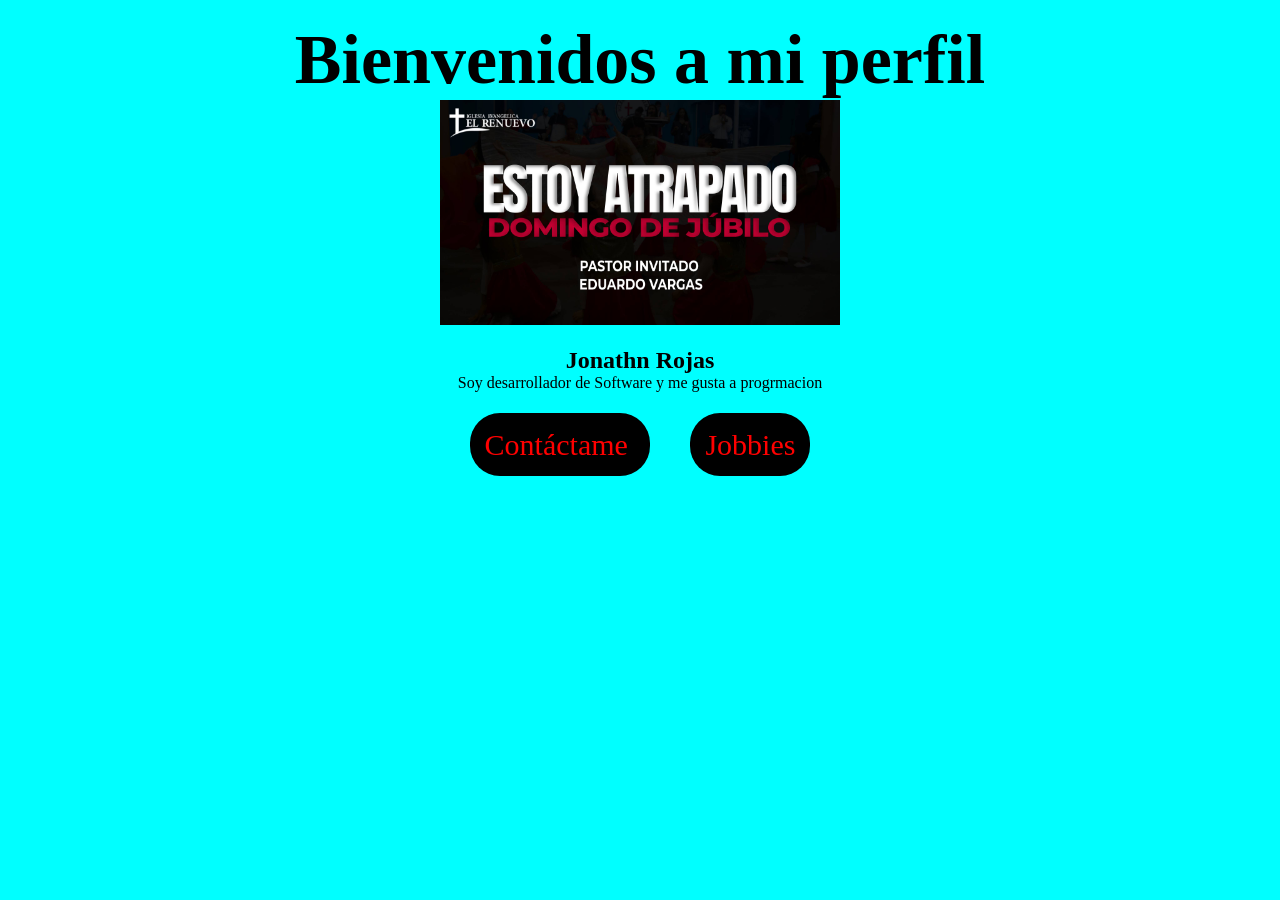
<file: index.html>
<!DOCTYPE html>
<html lang="en">
<head>
    <meta charset="UTF-8">
    <meta name="viewport" content="width=device-width, initial-scale=1.0">
    <title>Jonathan Rojas A.</title>
    <link rel="stylesheet" href="Style/style.css">
</head>

<body class="animate__animated animate__bounceIn">

  <h1>Bienvenidos a mi perfil</h1>

  <img width="400px"src="img/YOUTUBE 11 MAYO 3.jpg" alt=""> 
  
  <br>  
  <br>  
  <h2>Jonathn Rojas</h2> 
  <p>Soy desarrollador de Software y me gusta a progrmacion</p>

  <br>    
  <br> 

  <a href="Pages/contact.html" class="enlace"> Contáctame </a>
  
  <a href="Pages/hobbies.html" class="enlace"> Jobbies </a>


</body>
</html>
</file>
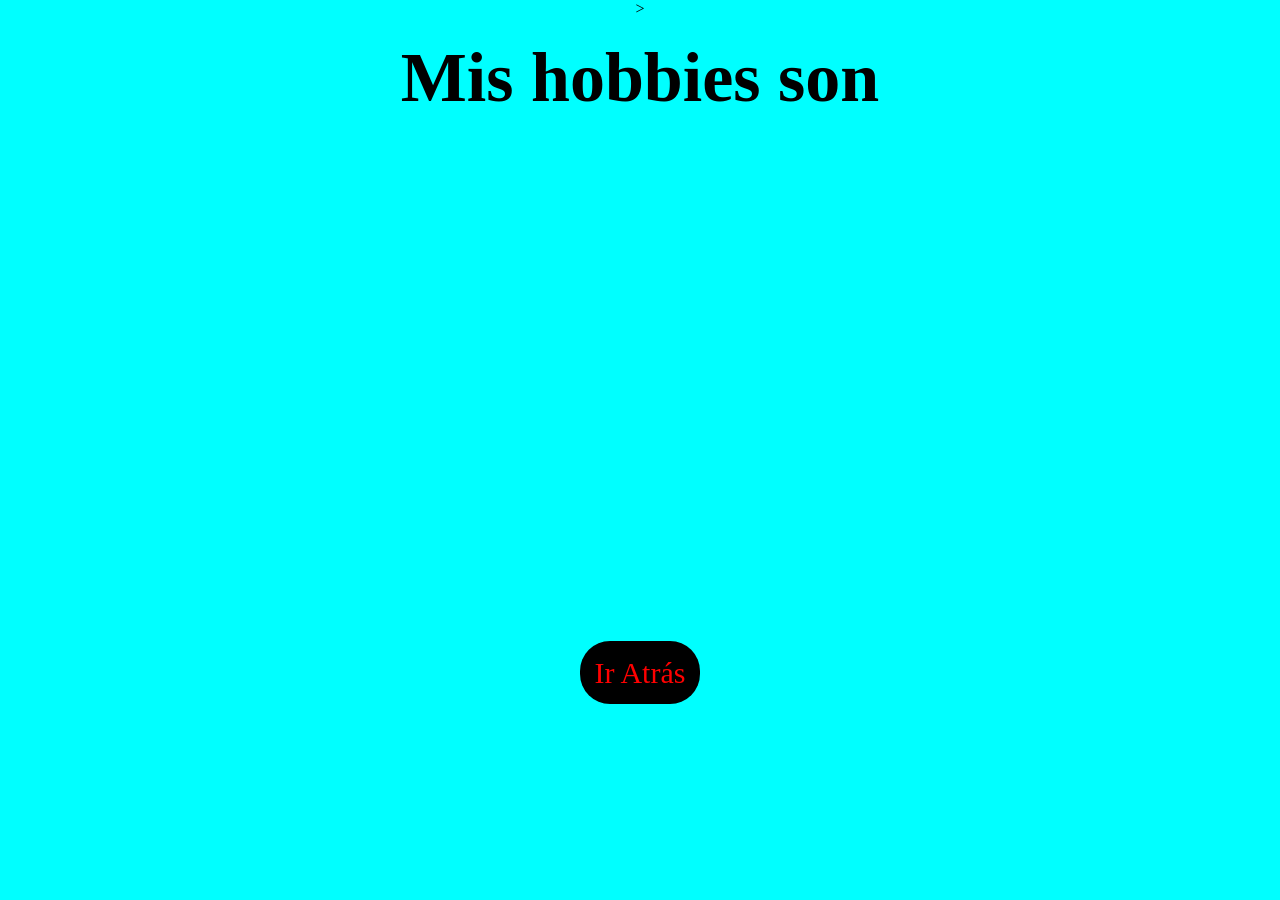
<file: Pages/hobbies.html>
<!DOCTYPE html>
<html lang="en">
<head>
    <meta charset="UTF-8">
    <meta name="viewport" content="width=device-width, initial-scale=1.0">
    <title>hobbies</title>
    <link rel="stylesheet" href="../Style/style.css">
</head>
<body class="animate__animated animate__bounceIn"></body>>
    <h1>Mis hobbies son</h1>

    <br>
    <br>    

    <iframe width="753" height="480" src="https://www.youtube.com/embed/yqIDMvsP6DM" title="KNICKS SOBREVIVEN y GANA en INDIANA para EL PRIMERO de la SERIE ante los PACERS | NBA | Resumen" frameborder="0" allow="accelerometer; autoplay; clipboard-write; encrypted-media; gyroscope; picture-in-picture; web-share" referrerpolicy="strict-origin-when-cross-origin" allowfullscreen></iframe>
    
    <br>
    <br>    

    <a href="../index.html" class="enlace">Ir Atrás</a>

    <br>
    <br>
    <br> 

</body> 
</html>
</file>
<file: Style/style.css>
@import url("https://cdnjs.cloudflare.com/ajax/libs/animate.css/4.1.1/animate.min.css");

*{
    background-color: aqua;
}


*{
    margin: auto;
    text-align: center;
}


body{
    background-color:none;

}

h1{
    margin-top: 20px;
    font-size: 70px;
}

.enlace{
    padding: 15px;
    margin: 5px;
    margin: 20px;
    text-decoration: none;
    background-color:black;
    color:red;
    font-size: 30px;
    border-radius: 30px;
    transition: 0.5s;
     
}
  
.enlace:hover{
    background-color: white;
    color: chocolate;
}

#perfil{
    border-radius: 15px;
}

.contenido{
    background-color: white;
    width: 50%;
    border-radius: 10px;
    padding: 10px;
    margin-top: 20px;
    margin-bottom: 20px;
}
</file>
